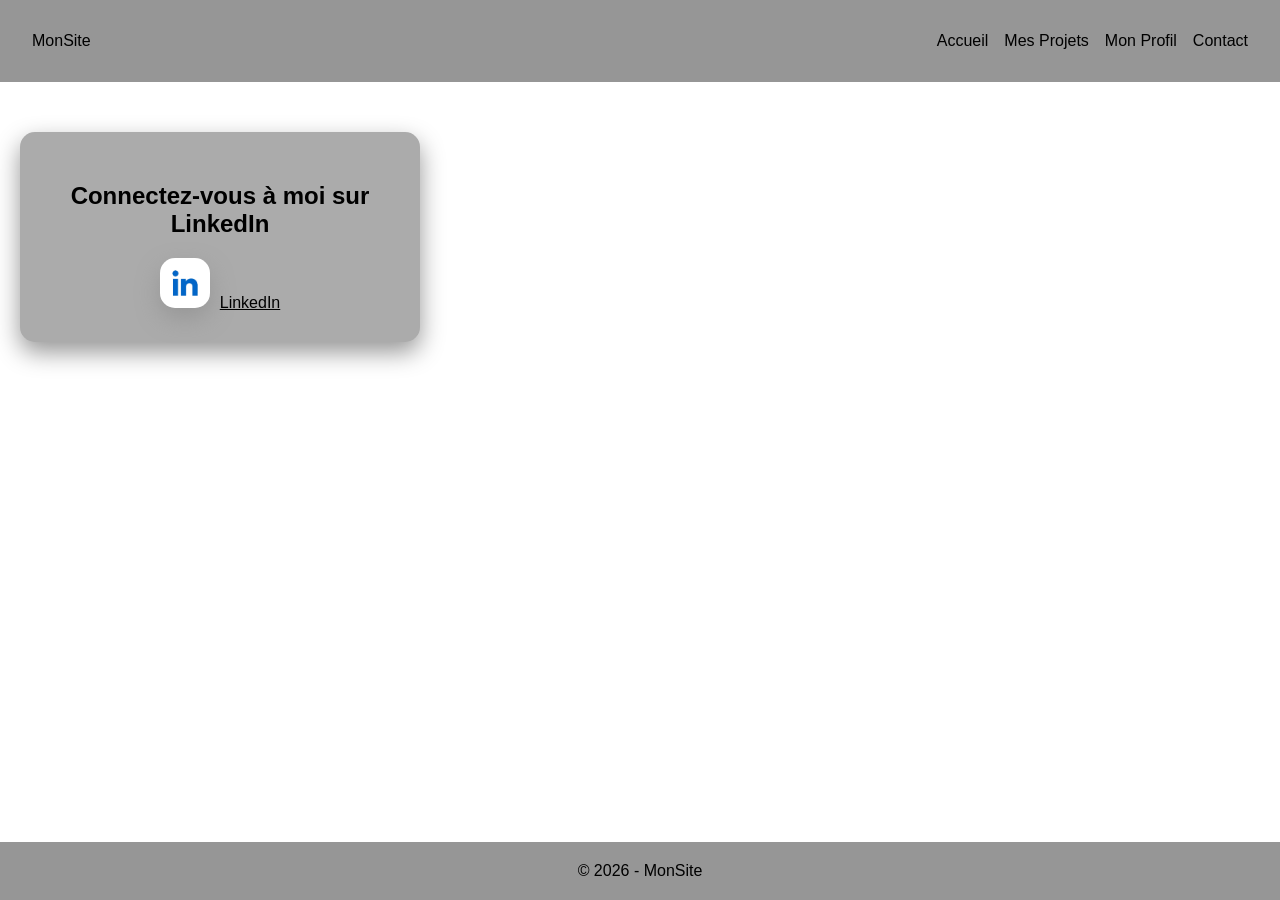
<file: contact.html>
<!DOCTYPE html>
<html lang="fr">
<head>
    <meta charset="UTF-8">
    <title>Mon Site</title>
    <link rel="stylesheet" href="assets/css/style.css">
    <link rel="stylesheet" href="assets/java/script.js">
</head>
<body>
<nav class="navbar">
    <div class="logo">MonSite</div>
    <ul class="nav-links">
        <li><a href="accueil.html">Accueil</a></li>
        <li><a href="projet.html">Mes Projets</a></li>
        <li><a href="profil.html">Mon Profil</a></li>
        <li><a href="contact.html">Contact</a></li>
    </ul>
    <div class="hamburger">
        <span></span>
        <span></span>
        <span></span>
    </div>
</nav>
<section class="container" id="reseaux">
    <h1>Connectez-vous à moi sur LinkedIn</h1>

    <div class="social-links">
        <a href="https://www.linkedin.com/in/louis-tchouangou-16aa8a3a0/" target="_blank" class="btn instagram"><img src="assets/image/linkedin.jpg">LinkedIn</a>

    </div>
</section>
<div class="wrapper">
    <footer class="page-footer">
        © 2026 - MonSite
    </footer>
</div>

</body>
</html>
</file>
<file: assets/css/style.css>
* {
    box-sizing: inherit;
}
html {
    height: 100%;
    box-sizing: border-box;
}

body {
    min-height: 100%;
    position: relative;
    padding: 0;
    margin: 0;
    font-family: Arial, sans-serif;

.navbar {
    display: flex;
    justify-content: space-between;
    align-items: center;
    background-color: #969696;
    padding:2em;
    color: black;
}

.nav-links {
    list-style: none;
    display: flex;
    gap: 1em;
    margin: 0;
}

.nav-links a {
    text-decoration: none;
    color: black;
    transition: color 0.3s;
}

.nav-links a:hover {
    color: lightgrey;

}

.hamburger {
    display: none;
    flex-direction: column;
    gap: 5px;
    cursor: pointer;
}

.hamburger span {
    width: 25px;
    height: 3px;
    background-color: white;
}
/******************************* footeur ***************************************/
.page-footer{
    position: absolute;
    bottom: 0;
    left: 0;
    right: 0;
    text-align: center;
    background-color: #969696;
    color: black;
    padding: 20px;
}
/************************************* Réseaux ***********************************/
    .container {
        background: #ABABAB;
        max-width: 400px;
        margin-top: 50px;
        margin-left:20px;
        padding: 30px;
        border-radius: 15px;
        text-align: center;
        box-shadow: 0 10px 25px #969696;
    }
    .social-links {
        display: flex;
        flex-direction: column;
        gap: 15px;
    }
    .social-links,a{
        color:black;
    }
}


/********************************************** Images *******************************************/
    img{

        width: 50px;
        margin-right:10px;
        border-radius: 15px;
        text-align: center;
        box-shadow: 0 10px 25px #969696;
    }











/**************************************pour les telephone***********************************/
@media (max-width: 768px) {
    .nav-links {
        display: none;
        flex-direction: column;
        background-color: #969696;
        position: absolute;
        top: 50px;
        right: 0;
        width: 100%;
    }

    .nav-links.active {
        display: flex;
    }

    .hamburger {
        display: flex;
    }
}
</file>
